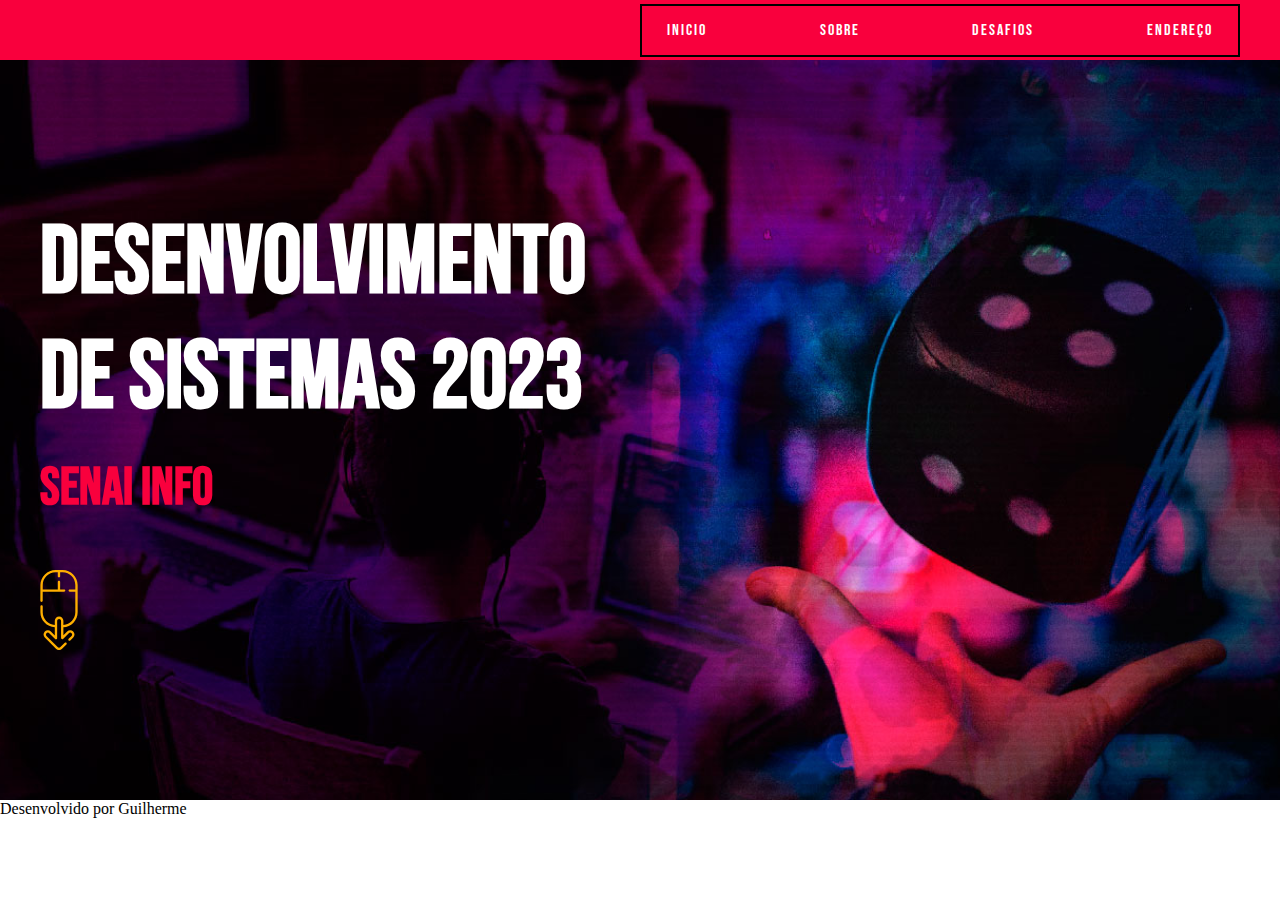
<file: landing page/index.html>
<!DOCTYPE html>
<html lang="pt-BR">

<head>
    <meta charset="UTF-8">
    <meta http-equiv="X-UA-Compatible" content="IE=edge">
    <meta name="viewport" content="width=device-width, initial-scale=1.0">
    <title>Landing page</title>
    <link rel="stylesheet" href="css/style.css">
</head>

<body>
    <header>
        <div class="layout-grid header-flex">
            <nav>
                <a href="">INICIO</a>
                <a href="">SOBRE</a>
                <a href="">DESAFIOS</a>
                <a href="">ENDEREÇO</a>
            </nav>
        </div>

    </header>
    <Main>
        <article class="banner">
            <div class="layout-grid banner-flex">
                <div id="bannerinfo">
                    <h1>Desenvolvimento <br> de sistemas 2023</h1>
                    <p>Senai info</p>
                    <img src="assets/images/assets_/mouse.svg" alt="mouse amarelo">
                    <div>
                        <div>
                            <article>
    </Main>
    <FOOter>Desenvolvido por Guilherme</FOOter>

</body>

</html>
</file>
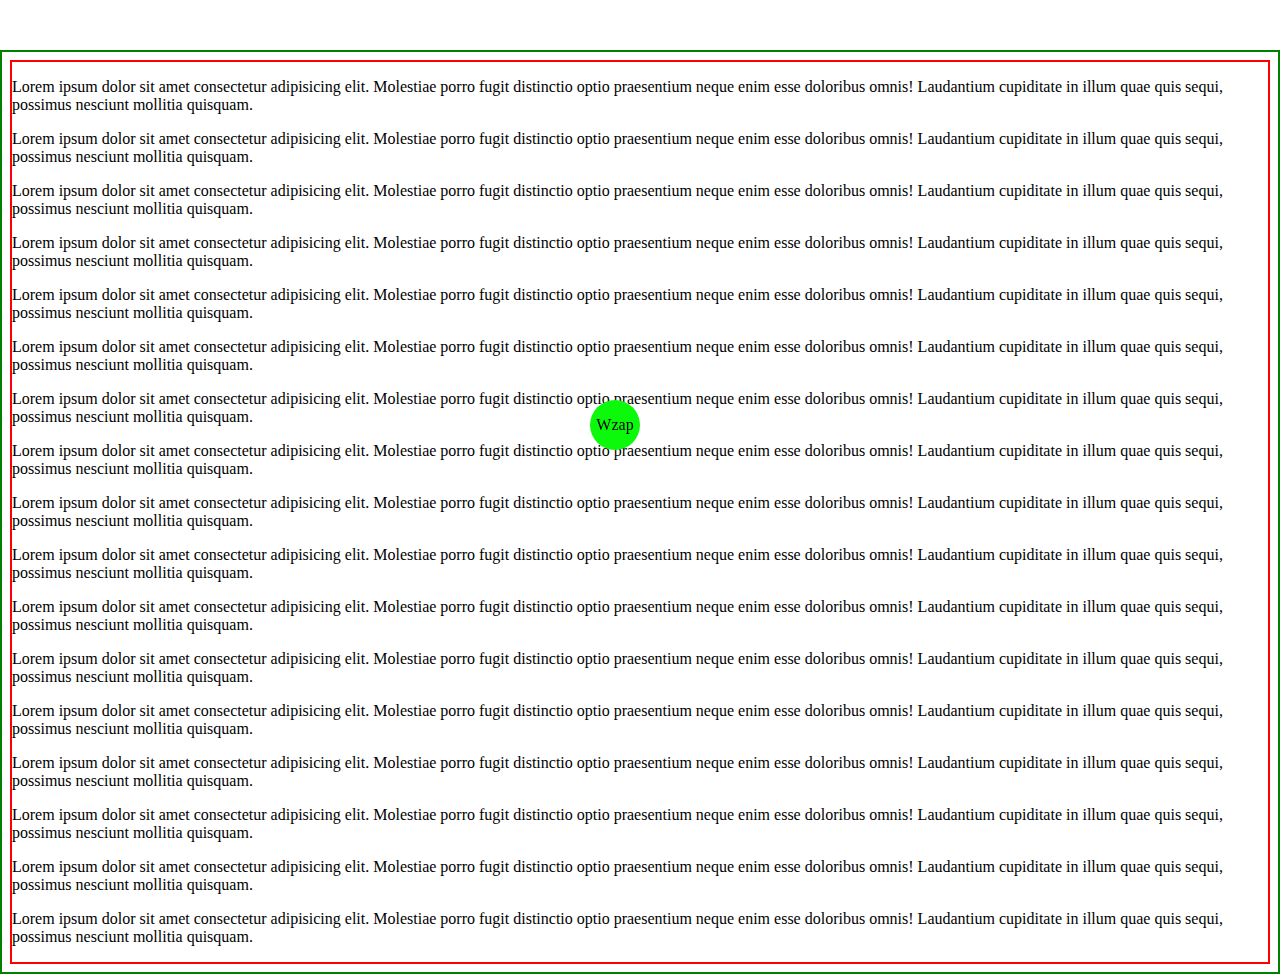
<file: aula css position.html>
<!DOCTYPE html>
<html lang="pt-BR">
<head>
    <meta charset="UTF-8">
    <meta http-equiv="X-UA-Compatible" content="IE=edge">
    <meta name="viewport" content="width=device-width, initial-scale=1.0">
    <title>Document</title>

    <style>
        html {
            border: 2px solid green;
            margin-top: 50px;
        }
        body {
            border: 2px solid red;
        }

        .bolinha {

            position: fixed; /* referência viewport */
            bottom: 50%; /* top/bottom*/
            right: 50%; /* left/right*/
            
            display: flex;
            justify-content: center;
            align-items: center;

            width: 50px;
            height: 50px;
            border-radius: 50%;

            background-color: rgb(12, 249, 12);
        }


        
    </style>
</head>
<body>
    <div class="bolinha">
        Wzap
    </div>

    <p>Lorem ipsum dolor sit amet consectetur adipisicing elit. Molestiae porro fugit distinctio optio praesentium neque enim esse doloribus omnis! Laudantium cupiditate in illum quae quis sequi, possimus nesciunt mollitia quisquam.</p>
    <p>Lorem ipsum dolor sit amet consectetur adipisicing elit. Molestiae porro fugit distinctio optio praesentium neque enim esse doloribus omnis! Laudantium cupiditate in illum quae quis sequi, possimus nesciunt mollitia quisquam.</p>
    <p>Lorem ipsum dolor sit amet consectetur adipisicing elit. Molestiae porro fugit distinctio optio praesentium neque enim esse doloribus omnis! Laudantium cupiditate in illum quae quis sequi, possimus nesciunt mollitia quisquam.</p>
    <p>Lorem ipsum dolor sit amet consectetur adipisicing elit. Molestiae porro fugit distinctio optio praesentium neque enim esse doloribus omnis! Laudantium cupiditate in illum quae quis sequi, possimus nesciunt mollitia quisquam.</p>
    <p>Lorem ipsum dolor sit amet consectetur adipisicing elit. Molestiae porro fugit distinctio optio praesentium neque enim esse doloribus omnis! Laudantium cupiditate in illum quae quis sequi, possimus nesciunt mollitia quisquam.</p>
    <p>Lorem ipsum dolor sit amet consectetur adipisicing elit. Molestiae porro fugit distinctio optio praesentium neque enim esse doloribus omnis! Laudantium cupiditate in illum quae quis sequi, possimus nesciunt mollitia quisquam.</p>
    <p>Lorem ipsum dolor sit amet consectetur adipisicing elit. Molestiae porro fugit distinctio optio praesentium neque enim esse doloribus omnis! Laudantium cupiditate in illum quae quis sequi, possimus nesciunt mollitia quisquam.</p>
    <p>Lorem ipsum dolor sit amet consectetur adipisicing elit. Molestiae porro fugit distinctio optio praesentium neque enim esse doloribus omnis! Laudantium cupiditate in illum quae quis sequi, possimus nesciunt mollitia quisquam.</p>
    <p>Lorem ipsum dolor sit amet consectetur adipisicing elit. Molestiae porro fugit distinctio optio praesentium neque enim esse doloribus omnis! Laudantium cupiditate in illum quae quis sequi, possimus nesciunt mollitia quisquam.</p>
    <p>Lorem ipsum dolor sit amet consectetur adipisicing elit. Molestiae porro fugit distinctio optio praesentium neque enim esse doloribus omnis! Laudantium cupiditate in illum quae quis sequi, possimus nesciunt mollitia quisquam.</p>
    <p>Lorem ipsum dolor sit amet consectetur adipisicing elit. Molestiae porro fugit distinctio optio praesentium neque enim esse doloribus omnis! Laudantium cupiditate in illum quae quis sequi, possimus nesciunt mollitia quisquam.</p>
    <p>Lorem ipsum dolor sit amet consectetur adipisicing elit. Molestiae porro fugit distinctio optio praesentium neque enim esse doloribus omnis! Laudantium cupiditate in illum quae quis sequi, possimus nesciunt mollitia quisquam.</p>
    <p>Lorem ipsum dolor sit amet consectetur adipisicing elit. Molestiae porro fugit distinctio optio praesentium neque enim esse doloribus omnis! Laudantium cupiditate in illum quae quis sequi, possimus nesciunt mollitia quisquam.</p>
    <p>Lorem ipsum dolor sit amet consectetur adipisicing elit. Molestiae porro fugit distinctio optio praesentium neque enim esse doloribus omnis! Laudantium cupiditate in illum quae quis sequi, possimus nesciunt mollitia quisquam.</p>
    <p>Lorem ipsum dolor sit amet consectetur adipisicing elit. Molestiae porro fugit distinctio optio praesentium neque enim esse doloribus omnis! Laudantium cupiditate in illum quae quis sequi, possimus nesciunt mollitia quisquam.</p>
    <p>Lorem ipsum dolor sit amet consectetur adipisicing elit. Molestiae porro fugit distinctio optio praesentium neque enim esse doloribus omnis! Laudantium cupiditate in illum quae quis sequi, possimus nesciunt mollitia quisquam.</p>
    <p>Lorem ipsum dolor sit amet consectetur adipisicing elit. Molestiae porro fugit distinctio optio praesentium neque enim esse doloribus omnis! Laudantium cupiditate in illum quae quis sequi, possimus nesciunt mollitia quisquam.</p>
</body>
</html>
</file>
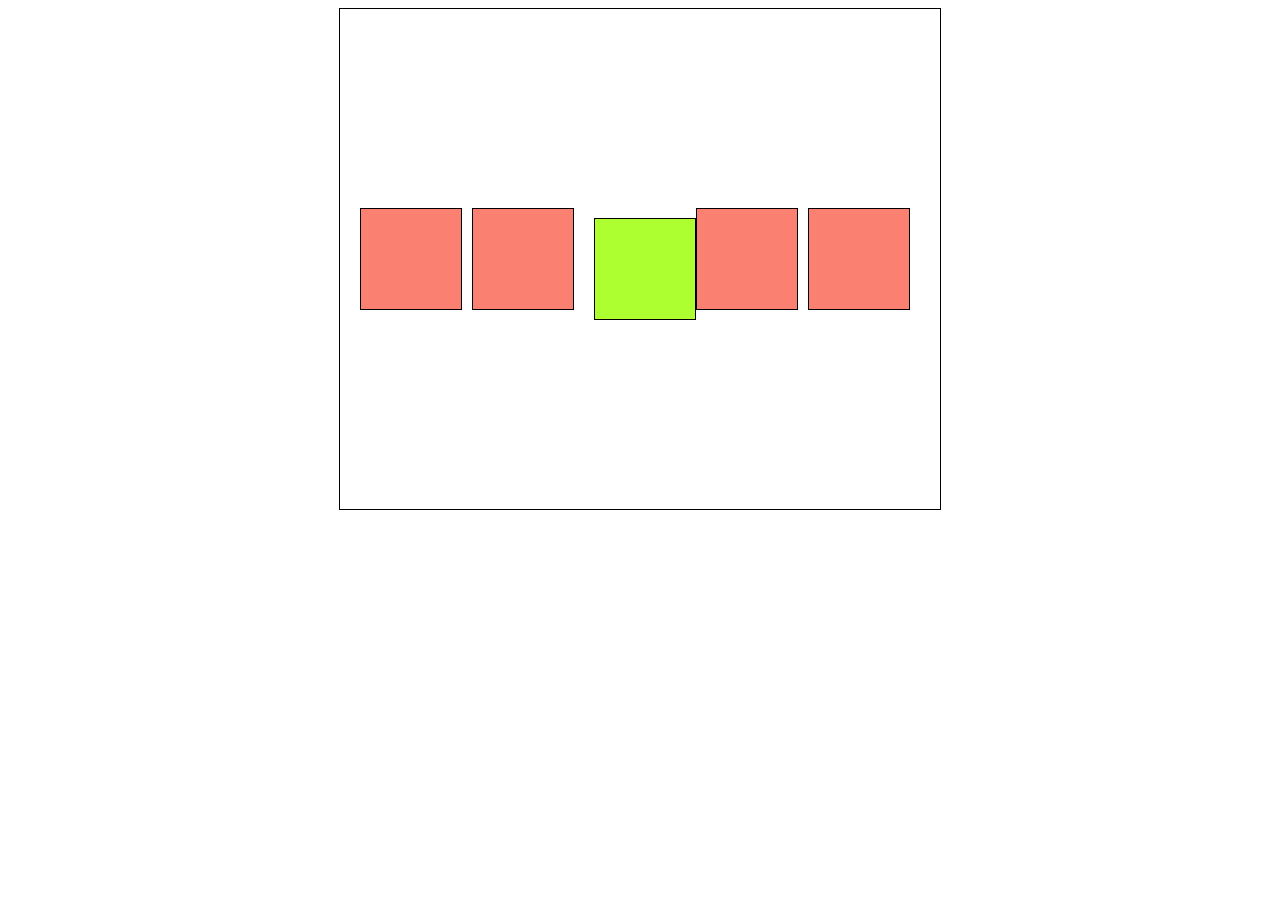
<file: position-relative.html>
<!DOCTYPE html>
<html lang="en">
<head>
    <meta charset="UTF-8">
    <meta http-equiv="X-UA-Compatible" content="IE=edge">
    <meta name="viewport" content="width=device-width, initial-scale=1.0">
    <title>Document</title>
    <style>
        section {
            display: flex;
            justify-content: center;
            align-items: center;


            width: 600px;
            height: 500px;
            border: 1px solid black;
            margin: 0 auto;
        }

        section article {
            width: 100px;
            height: 100px;

            margin-right: calc(500px - 490px);

            background-color: salmon;
            border: 1px solid black;
        }

        #diferente {
            
            position: relative;
            top: 10px;
            left: 10px;
            background-color: greenyellow;
        }
    </style>
</head>
<body>
    <section>
        <article></article>
        <article></article>
        <article id="diferente"></article>
        <article></article>
        <article></article>
    </section>

</body>
</file>
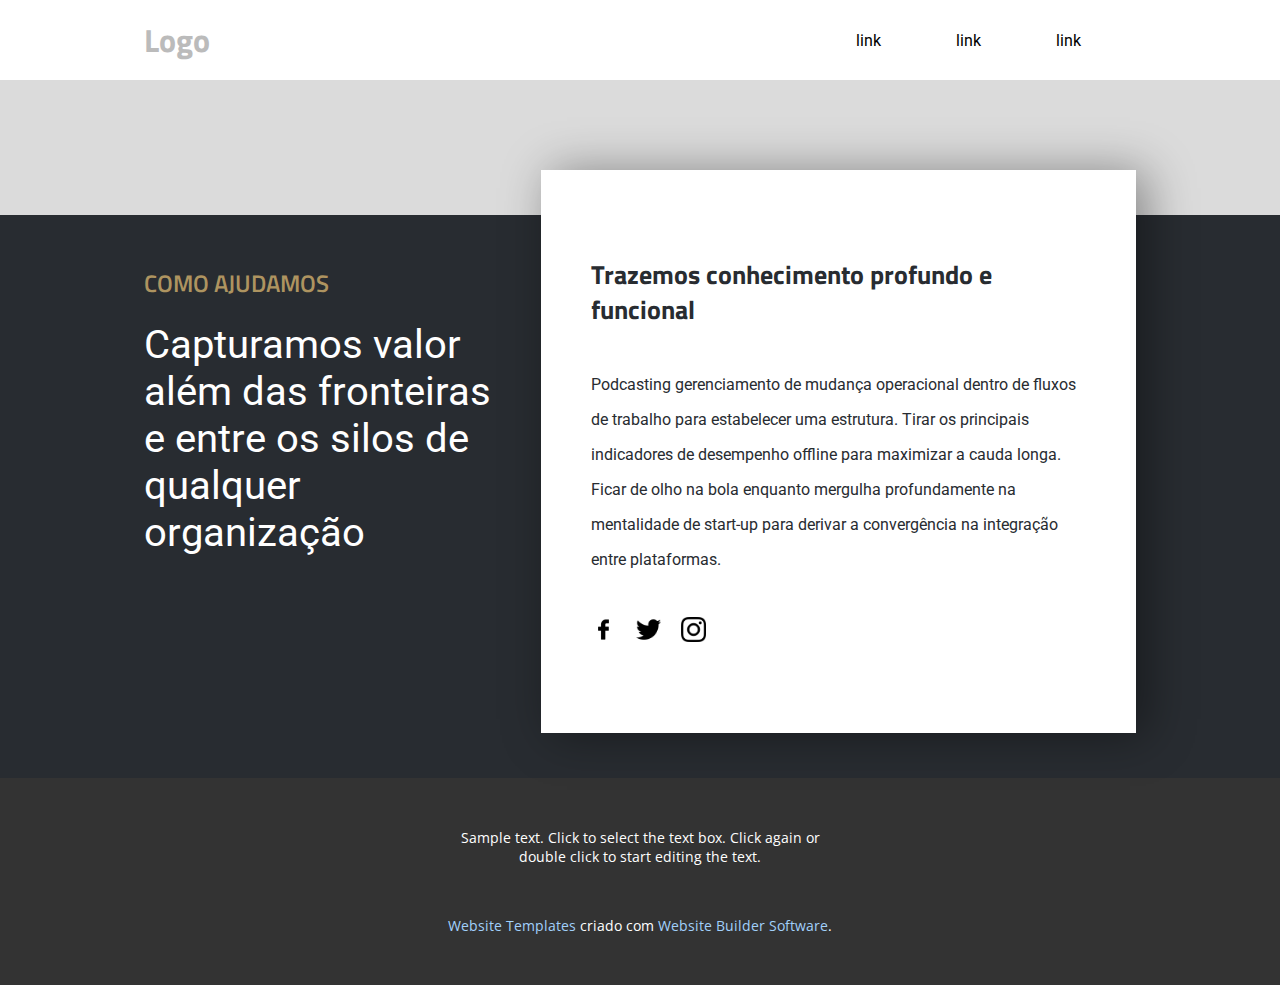
<file: atividade-position/atividade-position.html>
<!DOCTYPE html>
<html lang="pt-BR">

<head>
    <meta charset="UTF-8">
    <meta http-equiv="X-UA-Compatible" content="IE=edge">
    <meta name="viewport" content="width=device-width, initial-scale=1.0">
    <title>Atividade de posicionamento com position css</title>
    <link rel="stylesheet" href="./style/style.css">
</head>

<body>
    <header>
        <div class="container-grid header-flex">
            <h1>Logo</h1>

            <nav>
                <a href="">Link</a>
                <a href="">Link</a>
                <a href="">Link</a>
            </nav>
        </div>
    </header>

    <main>
        <section class="como-ajudamos">
            <div class="container-grid como-ajudamos-flex">
                <div class="ajuda-box">
                    <h2>Como Ajudamos</h2>
                    <p>Capturamos valor além das fronteiras e entre os silos de qualquer organização</p>
                </div>
                <div class="conhecimento-profundo">
                    <h3>Trazemos conhecimento profundo e funcional</h3>
                    <p>Podcasting gerenciamento de mudança operacional dentro de fluxos de trabalho para estabelecer uma
                        estrutura. Tirar os principais indicadores de desempenho offline para maximizar a cauda longa.
                        Ficar de olho na bola enquanto mergulha profundamente na mentalidade de start-up para derivar a
                        convergência na integração entre plataformas.</p>

                    <div class="medias">
                        <a href=""><img src="./assets/facebook.png" alt="Link para o facebook da empresa"></a>
                        <a href=""><img src="./assets/twitter.png" alt="Link para o twitter da empresa"></a>
                        <a href=""><img src="./assets/instagram.png" alt="Link para o instagram da empresa"></a>
                    </div>
                </div>
            </div>

        </section>
    </main>

    <footer>
        <p>Sample text. Click to select the text box. Click again or double click to start editing the text.</p>

        <p><a href="">Website Templates</a> criado com <a href="">Website Builder Software</a>.</p>

        <!-- fonte: https://nicepage.com/pt/css-templates/preview/grupo-de-texto-sobreposto-197724?device=desktop -->
    </footer>
</body>

</html>
</file>
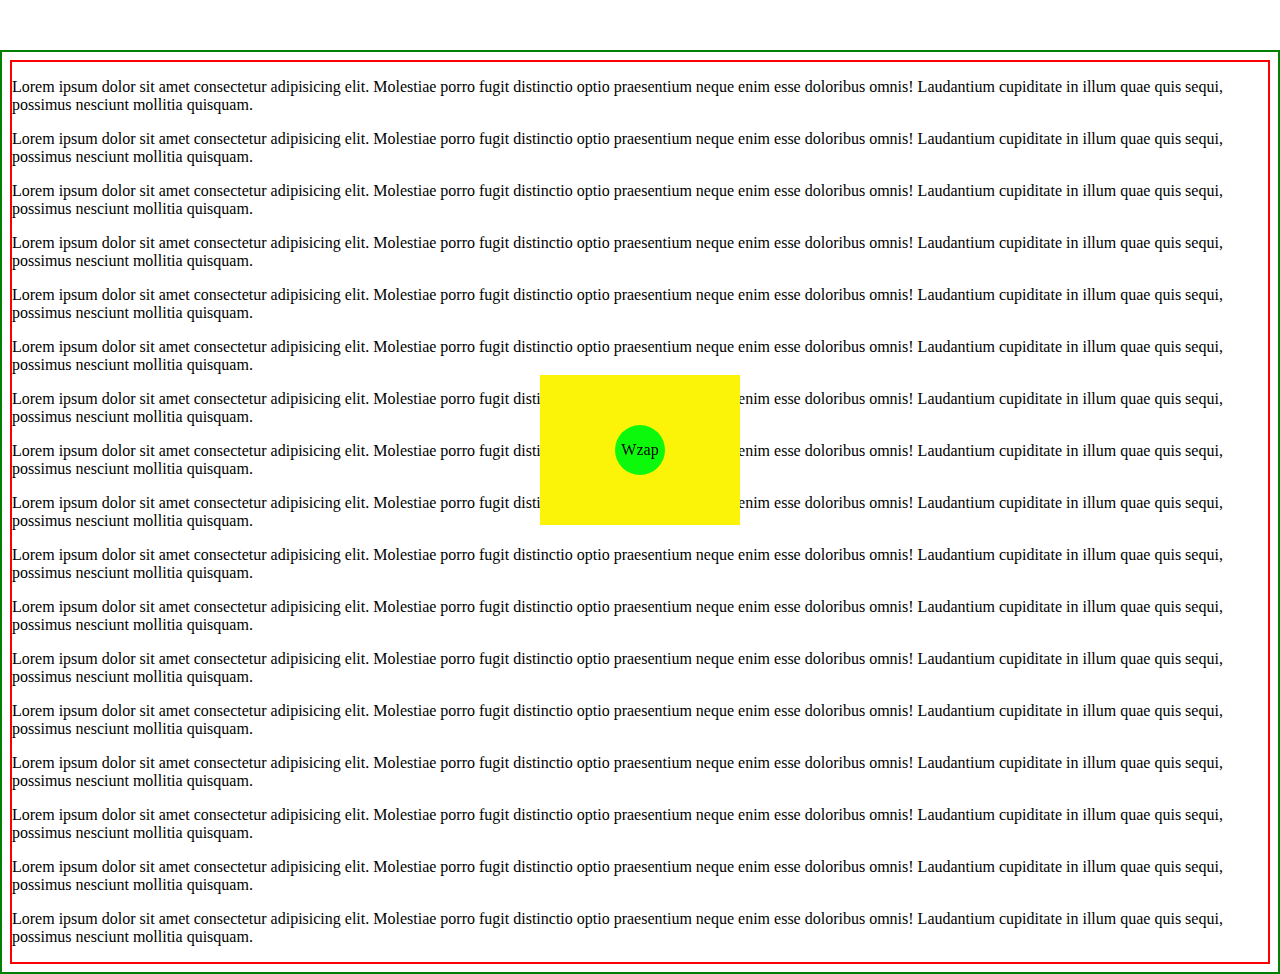
<file: atividade-position/position-fixed.html>
<!DOCTYPE html>
<html lang="en">
<head>
    <meta charset="UTF-8">
    <meta http-equiv="X-UA-Compatible" content="IE=edge">
    <meta name="viewport" content="width=device-width, initial-scale=1.0">
    <title>Document</title>

    <style>
        html {
            border: 2px solid green;
            margin-top: 50px;
        }
        body {
            border: 2px solid red;
        }

        .bolinha {

            position: fixed;
            top: calc(50% - 25px);
            left: calc(50% - 25px);
            z-index: 2;
            

            display: flex;
            justify-content: center;
            align-items: center;

            width: 50px;
            height: 50px;
            border-radius: 50%;

            background-color: rgb(12, 249, 12);
        }


        .retangulo {
            position: fixed;
            top: calc(50% - 75px) ;
            left: calc(50% - 100px);
            z-index: 1;

            width: 200px;
            height: 150px;
            background-color: rgb(251, 243, 8);
        }
    </style>
</head>
<body>
    <div class="bolinha">
        Wzap
    </div>

    <div class="retangulo"></div>


    <p>Lorem ipsum dolor sit amet consectetur adipisicing elit. Molestiae porro fugit distinctio optio praesentium neque enim esse doloribus omnis! Laudantium cupiditate in illum quae quis sequi, possimus nesciunt mollitia quisquam.</p>
    <p>Lorem ipsum dolor sit amet consectetur adipisicing elit. Molestiae porro fugit distinctio optio praesentium neque enim esse doloribus omnis! Laudantium cupiditate in illum quae quis sequi, possimus nesciunt mollitia quisquam.</p>
    <p>Lorem ipsum dolor sit amet consectetur adipisicing elit. Molestiae porro fugit distinctio optio praesentium neque enim esse doloribus omnis! Laudantium cupiditate in illum quae quis sequi, possimus nesciunt mollitia quisquam.</p>
    <p>Lorem ipsum dolor sit amet consectetur adipisicing elit. Molestiae porro fugit distinctio optio praesentium neque enim esse doloribus omnis! Laudantium cupiditate in illum quae quis sequi, possimus nesciunt mollitia quisquam.</p>
    <p>Lorem ipsum dolor sit amet consectetur adipisicing elit. Molestiae porro fugit distinctio optio praesentium neque enim esse doloribus omnis! Laudantium cupiditate in illum quae quis sequi, possimus nesciunt mollitia quisquam.</p>
    <p>Lorem ipsum dolor sit amet consectetur adipisicing elit. Molestiae porro fugit distinctio optio praesentium neque enim esse doloribus omnis! Laudantium cupiditate in illum quae quis sequi, possimus nesciunt mollitia quisquam.</p>
    <p>Lorem ipsum dolor sit amet consectetur adipisicing elit. Molestiae porro fugit distinctio optio praesentium neque enim esse doloribus omnis! Laudantium cupiditate in illum quae quis sequi, possimus nesciunt mollitia quisquam.</p>
    <p>Lorem ipsum dolor sit amet consectetur adipisicing elit. Molestiae porro fugit distinctio optio praesentium neque enim esse doloribus omnis! Laudantium cupiditate in illum quae quis sequi, possimus nesciunt mollitia quisquam.</p>
    <p>Lorem ipsum dolor sit amet consectetur adipisicing elit. Molestiae porro fugit distinctio optio praesentium neque enim esse doloribus omnis! Laudantium cupiditate in illum quae quis sequi, possimus nesciunt mollitia quisquam.</p>
    <p>Lorem ipsum dolor sit amet consectetur adipisicing elit. Molestiae porro fugit distinctio optio praesentium neque enim esse doloribus omnis! Laudantium cupiditate in illum quae quis sequi, possimus nesciunt mollitia quisquam.</p>
    <p>Lorem ipsum dolor sit amet consectetur adipisicing elit. Molestiae porro fugit distinctio optio praesentium neque enim esse doloribus omnis! Laudantium cupiditate in illum quae quis sequi, possimus nesciunt mollitia quisquam.</p>
    <p>Lorem ipsum dolor sit amet consectetur adipisicing elit. Molestiae porro fugit distinctio optio praesentium neque enim esse doloribus omnis! Laudantium cupiditate in illum quae quis sequi, possimus nesciunt mollitia quisquam.</p>
    <p>Lorem ipsum dolor sit amet consectetur adipisicing elit. Molestiae porro fugit distinctio optio praesentium neque enim esse doloribus omnis! Laudantium cupiditate in illum quae quis sequi, possimus nesciunt mollitia quisquam.</p>
    <p>Lorem ipsum dolor sit amet consectetur adipisicing elit. Molestiae porro fugit distinctio optio praesentium neque enim esse doloribus omnis! Laudantium cupiditate in illum quae quis sequi, possimus nesciunt mollitia quisquam.</p>
    <p>Lorem ipsum dolor sit amet consectetur adipisicing elit. Molestiae porro fugit distinctio optio praesentium neque enim esse doloribus omnis! Laudantium cupiditate in illum quae quis sequi, possimus nesciunt mollitia quisquam.</p>
    <p>Lorem ipsum dolor sit amet consectetur adipisicing elit. Molestiae porro fugit distinctio optio praesentium neque enim esse doloribus omnis! Laudantium cupiditate in illum quae quis sequi, possimus nesciunt mollitia quisquam.</p>
    <p>Lorem ipsum dolor sit amet consectetur adipisicing elit. Molestiae porro fugit distinctio optio praesentium neque enim esse doloribus omnis! Laudantium cupiditate in illum quae quis sequi, possimus nesciunt mollitia quisquam.</p>
</body>
</html>
</file>
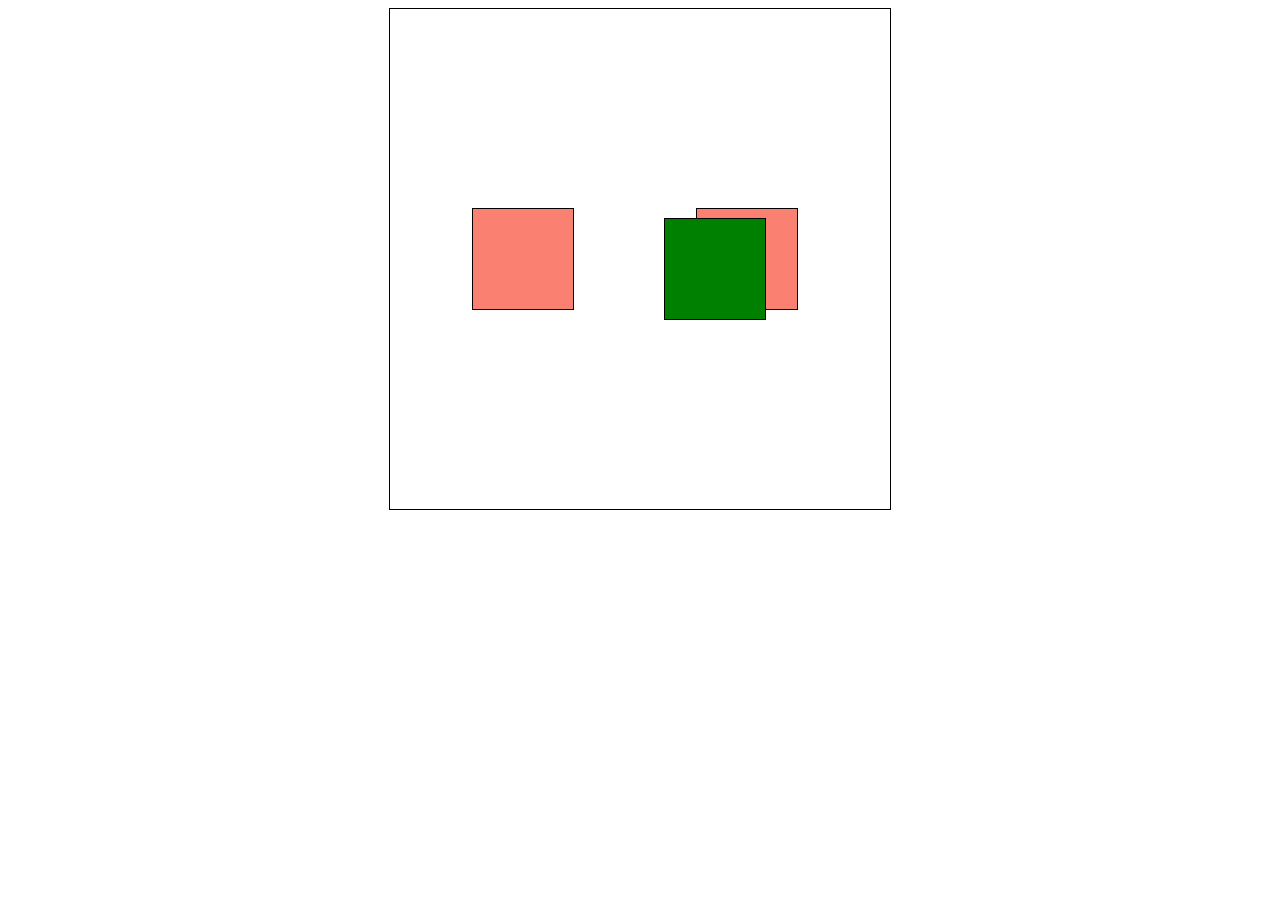
<file: atividade-position/position-relative.html>
<!DOCTYPE html>
<html lang="en">
<head>
    <meta charset="UTF-8">
    <meta http-equiv="X-UA-Compatible" content="IE=edge">
    <meta name="viewport" content="width=device-width, initial-scale=1.0">
    <title>Document</title>
    <style>
        section {
            display: flex;
            justify-content: center;
            align-items: center;

            width: 500px;
            height: 500px;
            margin: 0 auto;
            border: 1px solid black;
        }

        article {
            width: 100px;
            height: 100px;
            margin-right: 10px;
            background-color: salmon;
            border: 1px solid black;
        }

        #diferente {
            position: relative;
            top: 10px;
            left: 80px;
            background-color: green;
        }
    </style>
</head>
<body>
    <section>
        <article></article>
        <article id="diferente"></article>
        <article></article>
    </section>
</body>
</html>
</file>
<file: atividade-position/style/style.css>
/* imports */
@import url('https://fonts.googleapis.com/css2?family=Open+Sans:wght@300;400&family=Roboto&family=Titillium+Web:wght@400;600;700&display=swap');




* {
    margin: 0;
    padding: 0;
    box-sizing: border-box;
}

/* Classes Genéricas */
.container-grid {
    width: 100%;
    max-width: 992px;
    margin: 0 auto;
}

body {
    font-family: 'Roboto', sans-serif;
    background-color: #dbdbdb;
}

/********************** HEADER **********************/
header {
    background-color: white;
}
header .header-flex {
    height: 80px;
    display: flex;
    justify-content: space-between;
    align-items: center;
}

header h1 {
    color: #BBBBBB;
    font-family: 'Titillium Web', sans-serif;
}

header nav {
    width: 300px;
    display: flex;
    justify-content: space-between;
    align-items: center;
}
header nav a {
    width: 100px;
    padding: 20px;
    color: black;
    text-decoration: none;
    text-transform: lowercase;
    transition: color .4s, margin .4s;
}

header nav a:hover {
    color: #BBBBBB;
    margin: -2px -2px auto auto;
}


/********************** MAIN **********************/

section.como-ajudamos {
    
    height: 563px;
    margin-top: 135px;
    margin-bottom: 0;
    background-color: #282C31;
    color: white;
}
section .como-ajudamos-flex {
    display: flex;
    justify-content: space-between;
}

section .ajuda-box {
    width: 35%;
}

section .ajuda-box h2 {
    margin-top: 50px;
    text-transform: uppercase;
    font-family: 'Titillium Web', sans-serif;
    font-weight: 600;
    color: #ae9460;
}

section .ajuda-box p {
    font-size: 40px;
    margin-top: 20px;
}

section .conhecimento-profundo {
    position: relative;
    top: -45px;


    
    display: flex;
    flex-direction: column;
    justify-content: center;
    padding: 30px 50px;
    width: 60%;
    max-width: 595px;
    height: 563px;
    background-color: white;
    color: #282C31;

    box-shadow: 10px 2px 45px rgba(0, 0, 0, .4);
}

section .conhecimento-profundo h3 {
    font-family: 'Titillium Web', sans-serif;
    font-size: 26px;
    font-weight:  700;
    line-height: 35px;
}

section .conhecimento-profundo p {
    margin-top: 40px;
    line-height: 35px;
}


section .medias {
    display: flex;
}


section .medias img {
    /* usar font-awesome */
    width: 25px;
    margin-top: 40px;
    margin-right: 20px;
    
    color: white;
}

/********************** FOOTER **********************/

footer {
    font-family: 'Open Sans', sans-serif;
    background-color: #333333;
    padding: 50px 0;
    color: white;
}

footer p {
    width: 400px;
    margin: 0 auto;

    font-size: 14px;
    text-align: center;
}

footer p:first-of-type {
    margin-bottom: 50px;
}

footer a {
    color: #A1D0FB;
    text-decoration: none;
}
</file>
<file: landing page/css/style.css>
@font-face{
    font-family: "Bebas-neue";
    src: url(../assets/fonts/bebas_neue/BebasNeue-Regular.ttf);}
    
/* Reset CSS */
*{
    margin: 0;
    padding : 0;
    box-sizing : border-box;
}

.layout-grid{
    width: 100%;
    height: 100%;
    max-width: 1200px;
    margin: 0 auto;
    
}

.header-flex{
    justify-content: flex-end;
    display: flex;
    align-items: center;

}

header {
    background-color: #F9003D;
    height: 60px;
}

header nav{
    display: flex;
    justify-content: space-between;
    width: 600px;
    border: 2px solid black;
}

header nav a{
    padding: 15px 25px;
    border-radius: 5px;
    font-family: "Bebas-neue";
    text-decoration: none;
    color: white;
    letter-spacing: 2px;
    text-transform: uppercase;
}
/*efeito ao passar o mouse*/
header nav a:hover{
    background-color:white;
    color: #F9003D
}
#bannerinfo{
    font-family: 'Bebas-neue';
    width: 550px;
    
    
   
}
main .banner-flex{
    display: flex;
    justify-content: flex-start;
    align-items: center;
    
}
main .banner #bannerinfo h1{
    margin-bottom: 20px;
    font-family: "Bebas-neue";
    font-size: 96px;
    border-bottom: #ffaf00;
}
main .banner #bannerinfo p{
    margin-bottom: 20px ;
    padding-bottom: 30px;
    font-family: "Bebas-neue";
    font-size: 53px;
    font-weight: bold;
    text-transform: uppercase;
    color: #F9003D;
}



main .banner {
    width: 100%;
    height: 740px;
    color: white;

    background-image: url(../assets/images/imagem-fundo-banner\ 1.png);
    background-repeat: no-repeat;
    background-size: cover;
    background-position: bottom;
}
</file>
